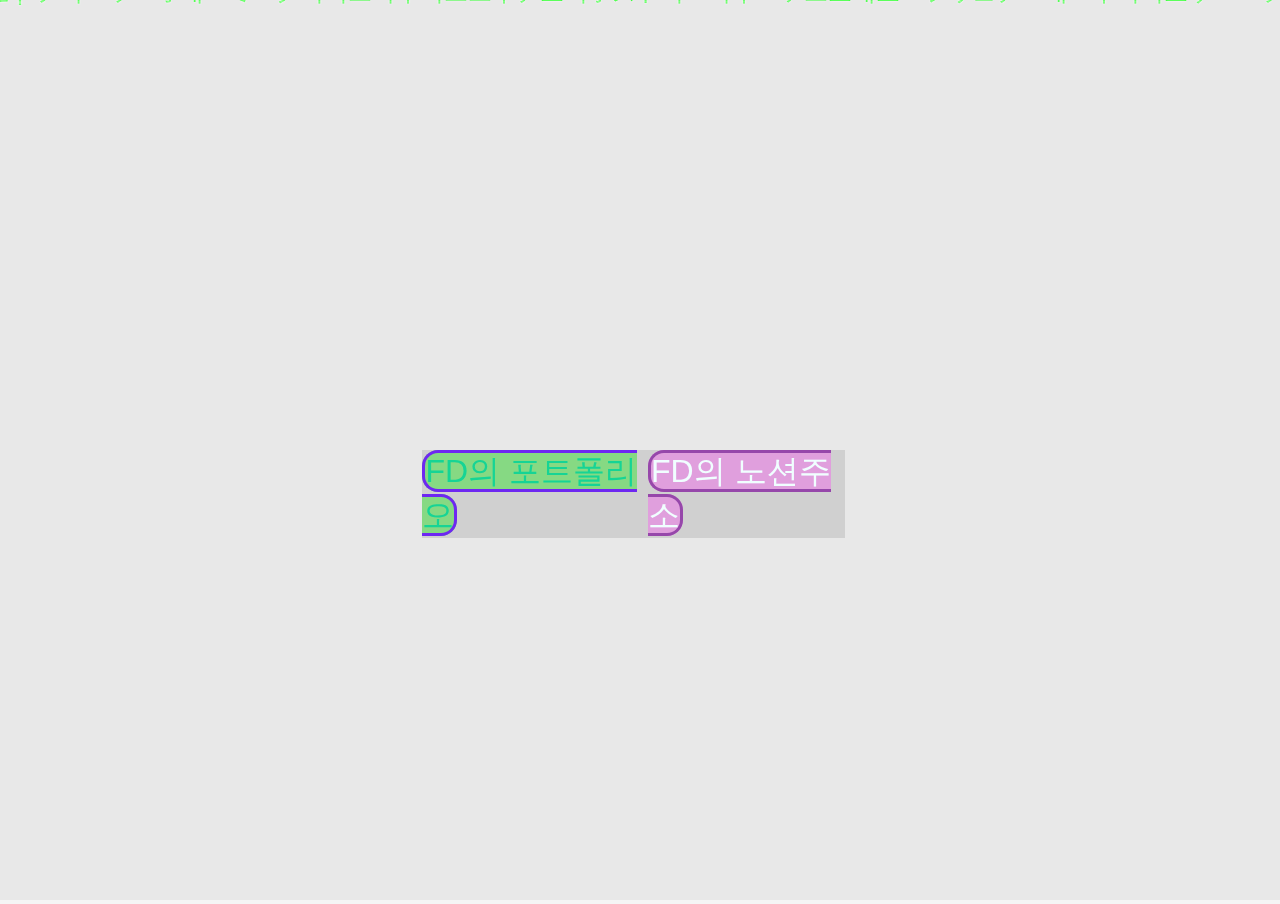
<file: index.html>
<!DOCTYPE html>
<html lang="ko">

<head>
  <meta charset="UTF-8">
  <meta http-equiv="X-UA-Compatible" content="IE=edge">
  <meta name="viewport" content="width=device-width, initial-scale=1.0">
  <meta name="description" content="파인더 인디 게임개발 포토폴리오 사이트.">
  <meta name="author" content="FD">
  <meta name="generator" content="Unaty.">
  <title>파인더</title>
  <meta property="og:type" content="website" />
  <meta property="og:site_name" content="파인더 인디 게임개발 포토폴리오 사이트." />
  <meta property="og:title" content="파인더" />
  <meta property="og:description" content="파인더 새로운 관점의 아이디어 상자." />
  <meta property="og:image" content="./images/name_seo.jpg" />
  <!-- 아텐츠주소 대신 자신의 웹페이지 주소로 바꾸세요 -->
  <meta property="og:url" content="https://finder12.netlify.app/" />
  <meta property="twitter:card" content="summary" />
  <meta property="twitter:site" content="파인더 인디 게임개발 포토폴리오 사이트." />
  <meta property="twitter:title" content="파인더" />
  <meta property="twitter:description" content="파인더 새로운 관점의 아이디어 상자." />
  <meta property="twitter:image" content="./images/name_seo.jpg" />
  <!-- 아텐츠주소 대신 자신의 웹페이지 주소로 바꾸세요 -->
  <meta property="twitter:url" content="https://finder12.netlify.app/" />
  <link rel="icon" href="/favicon.ico" />
  <link rel="stylesheet" href="./main.css">
  <link href="https://fonts.googleapis.com/css?family=Raleway&display=swap" rel="stylesheet">
  <script defer src="./main.js"></script>
</head>

<body>
  
  <canvas id='canvas1'></canvas>
  <canvas id='canvas2'></canvas>
  <iframe width="100%" height="100%" src="https://www.youtube.com/embed/GX6uHMJNlMk?si=-JLlM9u1fqQnM6Hz1&loop=1&autoplay=1&mute=1&playlist=GX6uHMJNlMk" title="YouTube video player" frameborder="0" allow="accelerometer; autoplay; clipboard-write; encrypted-media; gyroscope; picture-in-picture; web-share" allowfullscreen></iframe>
  
  <!-- 문자열의 크기는 40rem으로 설정 중. 16px기준이라면 640px 제한. 수정하려면 CSS에서 변경. -->
  <!-- 전체화면으로 보고 싶다면 엔터 키 입력 -->

  <div class="temporary">
    <a href="./pages/mainpage.html">
      <span id="blue">
        FD의 포트폴리오
      </span>
    </a>
    <!-- 자신의 노션 주소를 넣으세요 -->
    <a href="https://www.notion.so/0a47254de4bd4fa3805713f5e5b58f58?pvs=4">
      <span id="red">
        FD의 노션주소
      </span>
    </a>
  </div>
  
</body>

</html>
</file>
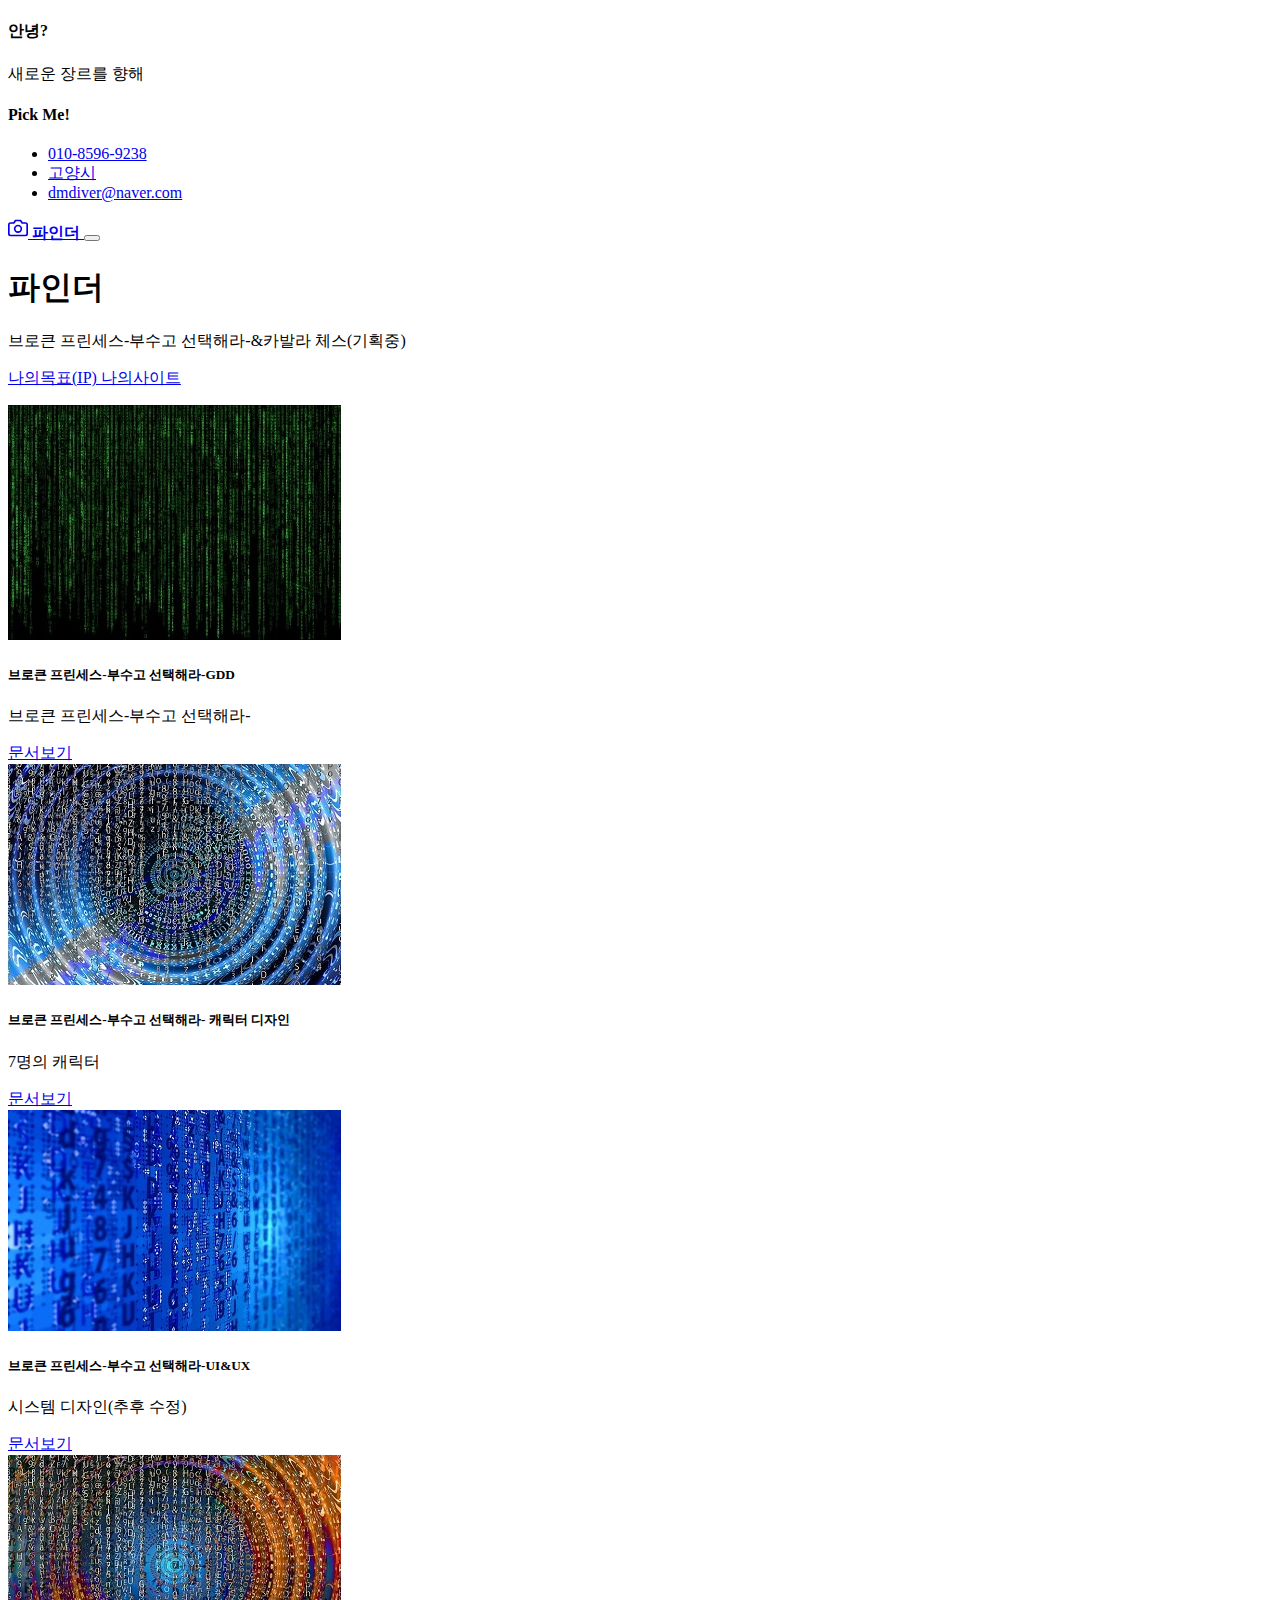
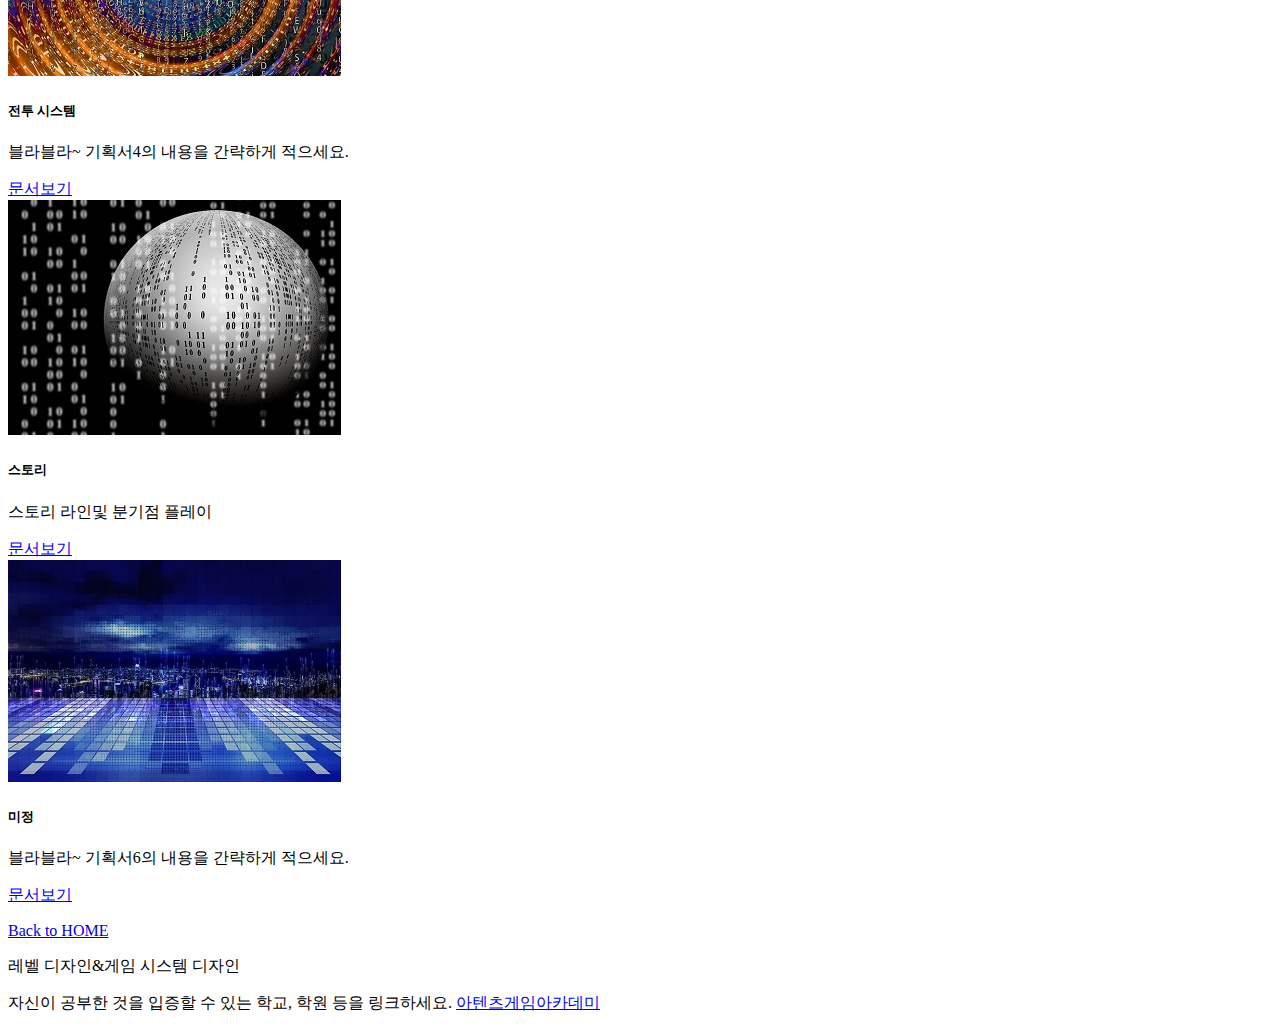
<file: pages/mainpage.html>
<!DOCTYPE html>
<html lang="ko">

<head>
  <meta charset="utf-8">
  <meta name="viewport" content="width=device-width, initial-scale=1">
  <meta name="description" content="파인더 인디 게임개발 포토폴리오 사이트.">
  <meta name="author" content="FD">
  <meta name="generator" content="Unaty.">
  <title>파인더 </title>
  <meta property="og:type" content="website" />
  <meta property="og:site_name" content="파인더 인디 게임개발 포토폴리오 사이트." />
  <meta property="og:title" content="파인더 새로운 관점의 아이디어 상자." />
  <meta property="og:description" content="파인더 새로운 관점의 아이디어 상자." />
  <meta property="og:image" content="./images/name_seo.jpg" />
  <!-- 아텐츠주소 대신 자신의 웹페이지 주소로 바꾸세요 -->
  <meta property="og:url" content="https://finder12.netlify.app/" />
  <meta property="twitter:card" content="summary" />
  <meta property="twitter:site" content="파인더 게임개발 포토폴리오 사이트." />
  <meta property="twitter:title" content="파인더 새로운 관점의 아이디어 상자." />
  <meta property="twitter:description" content="파인더 새로운 관점의 아이디어 상자." />
  <meta property="twitter:image" content="./images/name_seo.jpg" />
  <!-- 아텐츠주소 대신 자신의 웹페이지 주소로 바꾸세요 -->
  <meta property="twitter:url" content="https://finder12.netlify.app/" />
  <link rel="icon" href="/favicon.ico" />
  <link rel="canonical" href="https://getbootstrap.com/docs/5.2/examples/album/">

  <!-- CSS only -->
  <link href="https://cdn.jsdelivr.net/npm/bootstrap@5.2.3/dist/css/bootstrap.min.css" rel="stylesheet"
    integrity="sha384-rbsA2VBKQhggwzxH7pPCaAqO46MgnOM80zW1RWuH61DGLwZJEdK2Kadq2F9CUG65" crossorigin="anonymous">
  <!-- JavaScript Bundle with Popper -->
  <script defer src="https://cdn.jsdelivr.net/npm/bootstrap@5.2.3/dist/js/bootstrap.bundle.min.js"
    integrity="sha384-kenU1KFdBIe4zVF0s0G1M5b4hcpxyD9F7jL+jjXkk+Q2h455rYXK/7HAuoJl+0I4" crossorigin="anonymous">
  </script>


  <style>
    .bd-placeholder-img {
      font-size: 1.125rem;
      text-anchor: middle;
      -webkit-user-select: none;
      -moz-user-select: none;
      user-select: none;
    }

    @media (min-width: 768px) {
      .bd-placeholder-img-lg {
        font-size: 3.5rem;
      }
    }

    .b-example-divider {
      height: 3rem;
      background-color: rgba(0, 0, 0, .1);
      border: solid rgba(0, 0, 0, .15);
      border-width: 1px 0;
      box-shadow: inset 0 .5em 1.5em rgba(0, 0, 0, .1), inset 0 .125em .5em rgba(0, 0, 0, .15);
    }

    .b-example-vr {
      flex-shrink: 0;
      width: 1.5rem;
      height: 100vh;
    }

    .bi {
      vertical-align: -.125em;
      fill: currentColor;
    }

    .nav-scroller {
      position: relative;
      z-index: 2;
      height: 2.75rem;
      overflow-y: hidden;
    }

    .nav-scroller .nav {
      display: flex;
      flex-wrap: nowrap;
      padding-bottom: 1rem;
      margin-top: -1px;
      overflow-x: auto;
      text-align: center;
      white-space: nowrap;
      -webkit-overflow-scrolling: touch;
    }
  </style>
</head>

<body>

  <header>
    <div class="collapse bg-dark" id="navbarHeader">
      <div class="container">
        <div class="row">
          <div class="col-sm-8 col-md-7 py-4">
            <h4 class="text-white">안녕?</h4>
            <p class="text-muted">새로운 장르를 향해</p>
          </div>
          <div class="col-sm-4 offset-md-1 py-4">
            <h4 class="text-white">Pick Me!</h4>
            <ul class="list-unstyled">
              <li><a href="#" class="text-white">010-8596-9238</a></li>
              <li><a href="#" class="text-white">고양시</a></li>
              <li><a href="#" class="text-white">dmdiver@naver.com</a></li>
            </ul>
          </div>
        </div>
      </div>
    </div>
    <div class="navbar navbar-dark bg-success shadow-sm">
      <div class="container">
        <a href="#" class="navbar-brand d-flex align-items-center">
          <svg xmlns="http://www.w3.org/2000/svg" width="20" height="20" fill="none" stroke="currentColor"
            stroke-linecap="round" stroke-linejoin="round" stroke-width="2" aria-hidden="true" class="me-2"
            viewBox="0 0 24 24">
            <path d="M23 19a2 2 0 0 1-2 2H3a2 2 0 0 1-2-2V8a2 2 0 0 1 2-2h4l2-3h6l2 3h4a2 2 0 0 1 2 2z" />
            <circle cx="12" cy="13" r="4" /></svg>
          <strong>파인더</strong>
        </a>
        <button class="navbar-toggler" type="button" data-bs-toggle="collapse" data-bs-target="#navbarHeader"
          aria-controls="navbarHeader" aria-expanded="false" aria-label="Toggle navigation">
          <span class="navbar-toggler-icon"></span>
        </button>
      </div>
    </div>
  </header>

  <main>
    <section class="py-5 text-center container">
      <div class="row py-lg-5">
        <div class="col-lg-6 col-md-8 mx-auto">
          <h1 class="fw-light">파인더
          </h1>
          <p class="lead text-muted">브로큰 프린세스-부수고 선택해라-&카발라 체스(기획중)</p>
          <p>
            <a href="https://novelpia.com/novel/157218" class="btn btn-primary my-2">나의목표(IP)
            </a>
            <a href="https://www.notion.so/0a47254de4bd4fa3805713f5e5b58f58?pvs=4" class="btn btn-dark my-2">나의사이트</a>
          </p>
        </div>
      </div>
    </section>

    <div class="album py-5 bg-success">
      <div class="container">
        <div class="row row-cols-1 row-cols-sm-2 row-cols-md-3 g-3">
          <div class="col">
            <div class="card shadow-sm" width="100%">
              <img src="/images/matrix01.jpg" class="card-img-top" alt="매트릭스1">
              <div class="card-body">
                <h5 class="card-title">브로큰 프린세스-부수고 선택해라-GDD</h5>
                <p class="card-text">브로큰 프린세스-부수고 선택해라-</p>
                <a href="/pages/page01.html" class="btn btn-warning">문서보기</a>
              </div>
            </div>
          </div>
          <div class="col">
            <div class="card shadow-sm" width="100%">
              <img src="/images/matrix02.jpg" class="card-img-top" alt="매트릭스2">
              <div class="card-body">
                <h5 class="card-title">브로큰 프린세스-부수고 선택해라- 캐릭터 디자인</h5>
                <p class="card-text">7명의 캐릭터 </p>
                <a href="/pages/page02.html" class="btn btn-warning">문서보기</a>
              </div>
            </div>
          </div>
          <div class="col">
            <div class="card shadow-sm" width="100%">
              <img src="/images/matrix03.jpg" class="card-img-top" alt="매트릭스3">
              <div class="card-body">
                <h5 class="card-title">브로큰 프린세스-부수고 선택해라-UI&UX</h5>
                <p class="card-text">시스템 디자인(추후 수정) </p>
                <a href="/pages/page03.html" class="btn btn-warning">문서보기</a>
              </div>
            </div>
          </div>
          <div class="col">
            <div class="card shadow-sm" width="100%">
              <img src="/images/matrix04.jpg" class="card-img-top" alt="매트릭스4">
              <div class="card-body">
                <h5 class="card-title">전투 시스템</h5>
                <p class="card-text">블라블라~ 기획서4의 내용을 간략하게 적으세요.</p>
                <a href="/pages/page04.html" class="btn btn-success">문서보기</a>
              </div>
            </div>
          </div>
          <div class="col">
            <div class="card shadow-sm" width="100%">
              <img src="/images/matrix05.jpg" class="card-img-top" alt="매트릭스5">
              <div class="card-body">
                <h5 class="card-title">스토리</h5>
                <p class="card-text">스토리 라인및 분기점 플레이</p>
                <a href="/pages/page05.html" class="btn btn-success">문서보기</a>
              </div>
            </div>
          </div>
          <div class="col">
            <div class="card shadow-sm" width="100%">
              <img src="/images/matrix06.jpg" class="card-img-top" alt="매트릭스6">
              <div class="card-body">
                <h5 class="card-title">미정</h5>
                <p class="card-text">블라블라~ 기획서6의 내용을 간략하게 적으세요.</p>
                <a href="/pages/page06.html" class="btn btn-success">문서보기</a>
              </div>
            </div>
          </div>

        </div>
      </div>
    </div>

  </main>

  <footer class="text-muted py-5">
    <div class="container">
      <p class="float-end mb-1">
        <a href="/index.html">Back to HOME</a>
      </p>
      <p class="mb-1">레벨 디자인&게임 시스템 디자인</p>
      <p class="mb-0">자신이 공부한 것을 입증할 수 있는 학교, 학원 등을 링크하세요. <a href="https://atentsgame.com">아텐츠게임아카데미</a> </p>
    </div>
    
  </footer>

</html>
</file>
<file: main.css>
html {
  background: rgb(245, 245, 245);
  height: 100%;
  overflow: hidden;
}

body {
  margin: 0;
  padding: 0;
  height: 100%;
}
canvas {
  position: absolute;
  top: 0;
  left: 0;
}
#canvas2 {
  filter: blur(1px);
}
a {
  text-decoration: none;
}
.temporary {
  width: 33%;
  font-family: "Orbitron", sans-serif;
  background-color: rgba(0, 0, 0, 0.1);
  position: absolute;
  top: 50%;
  left: 33%;
  display: flex;
  justify-content: space-around;
}
#blue {
  width: 40rem;
  font-size: 2rem;
  color: #16d495;
  background-color: rgba(22, 231, 15, 0.4);
  border: 0.2rem solid rgb(110, 39, 241);
  border-radius: 1rem;
}
#red {
  width: 40rem;
  font-size: 2rem;
  color: #f0ffff;
  background-color: rgba(248, 85, 240, 0.4);
  border: 0.2rem solid rgb(150, 71, 170);
  border-radius: 1rem;
}
#blue:hover {
  -webkit-box-shadow: 0 0 4rem 4rem rgb(255, 255, 255);
  box-shadow: 0 0 4rem 4rem #09ff2a;
  border-color: #53fc5c;
  width: 133%;
  left: 0%;
  z-index: -1;
  color: #0f0;
}
#red:hover {
  -webkit-box-shadow: 0 0 4rem 4rem #0f0;
  box-shadow: 0 0 4rem 4rem rgb(222, 71, 252);
  border-color: rgb(205, 83, 253);
  width: 133%;
  left: 0%;
  z-index: -1;
  color: rgb(255, 255, 255);
}
</file>
